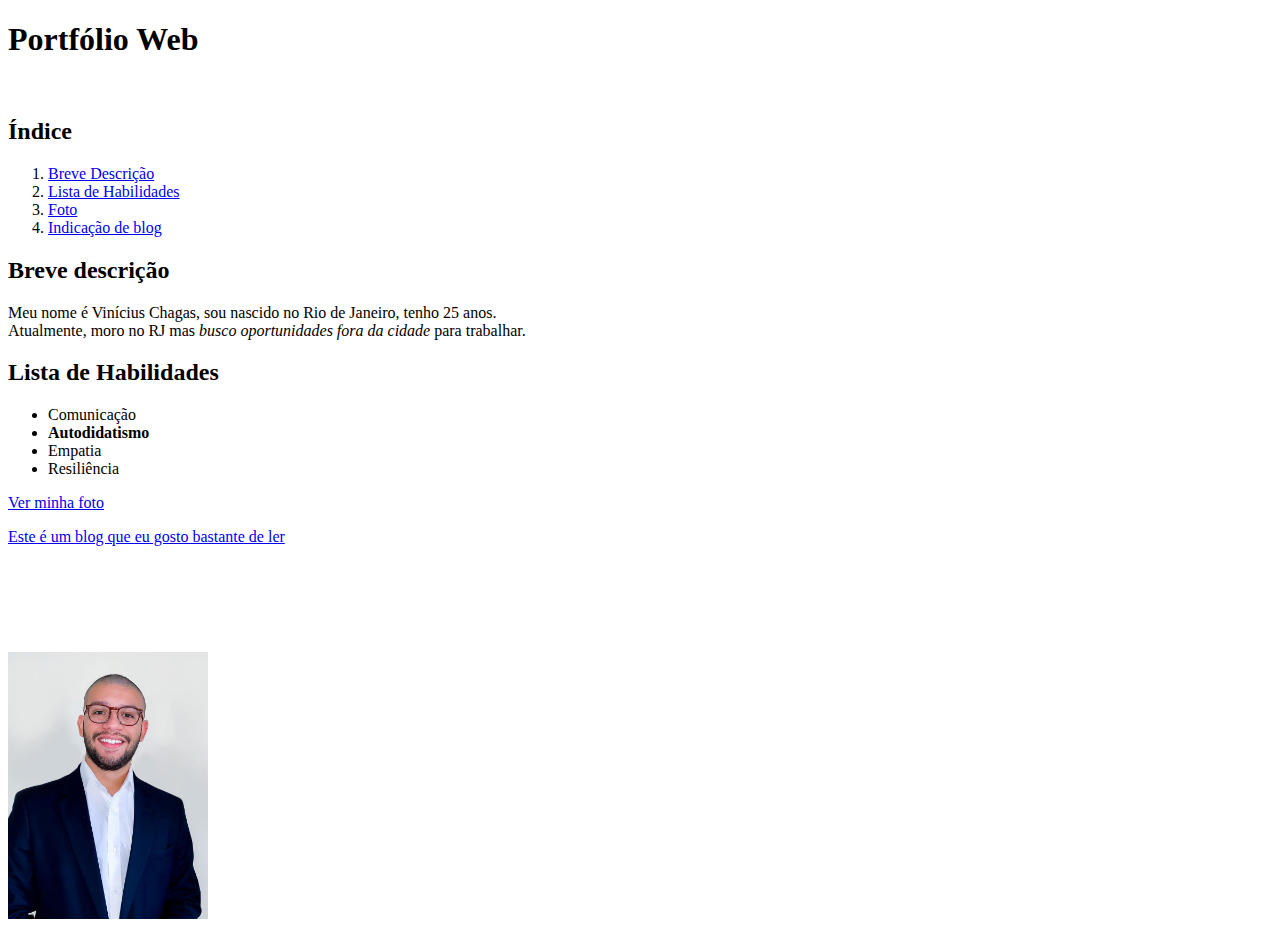
<file: index.html>
<!DOCTYPE html>
<html lang="pt-br">
  <head>
    <meta charset="UTF-8">
    <title>Portfólio Web</title>
  </head>
  <body>
    <h1>Portfólio Web</h1>

    <br>
    <h2> Índice</h2> <ol> <li> <a href="#bD">Breve Descrição</a> </li> <li> <a href="#lH"> Lista de Habilidades </a> </li> <li> <a href="#ft"> Foto</a>  </li> <li> <a href="#iB"> Indicação de blog </a></li> </ol>


    <h2 id="bD">Breve descrição </h2>
    <p>Meu nome é Vinícius Chagas, sou nascido no Rio de Janeiro, tenho 25 anos. 
        <br>
        Atualmente, moro no RJ mas <em> busco oportunidades fora da cidade  </em>para trabalhar.
         </p>
         <h2 id="lH">Lista de Habilidades </h2> 
         <ul> <li> Comunicação</li> <li> <strong>Autodidatismo</strong></li> <li>Empatia</li> <li> Resiliência </li></ul>
        <p> <a href="#fotoVin" id="ft"> Ver minha foto </a></p>
        
        <p> <a href="https://blockchainacademy.com.br/blog/" target="_blank" id="iB"> Este é um blog que eu gosto bastante de ler </a></p>
<br> 
<br>
<br>
<br>
<br>

        <img src="unnamed.jpg" width="200" alt="Foto de Vinícius Chagas" id="fotoVin" > 

  </body>
</html>
</file>
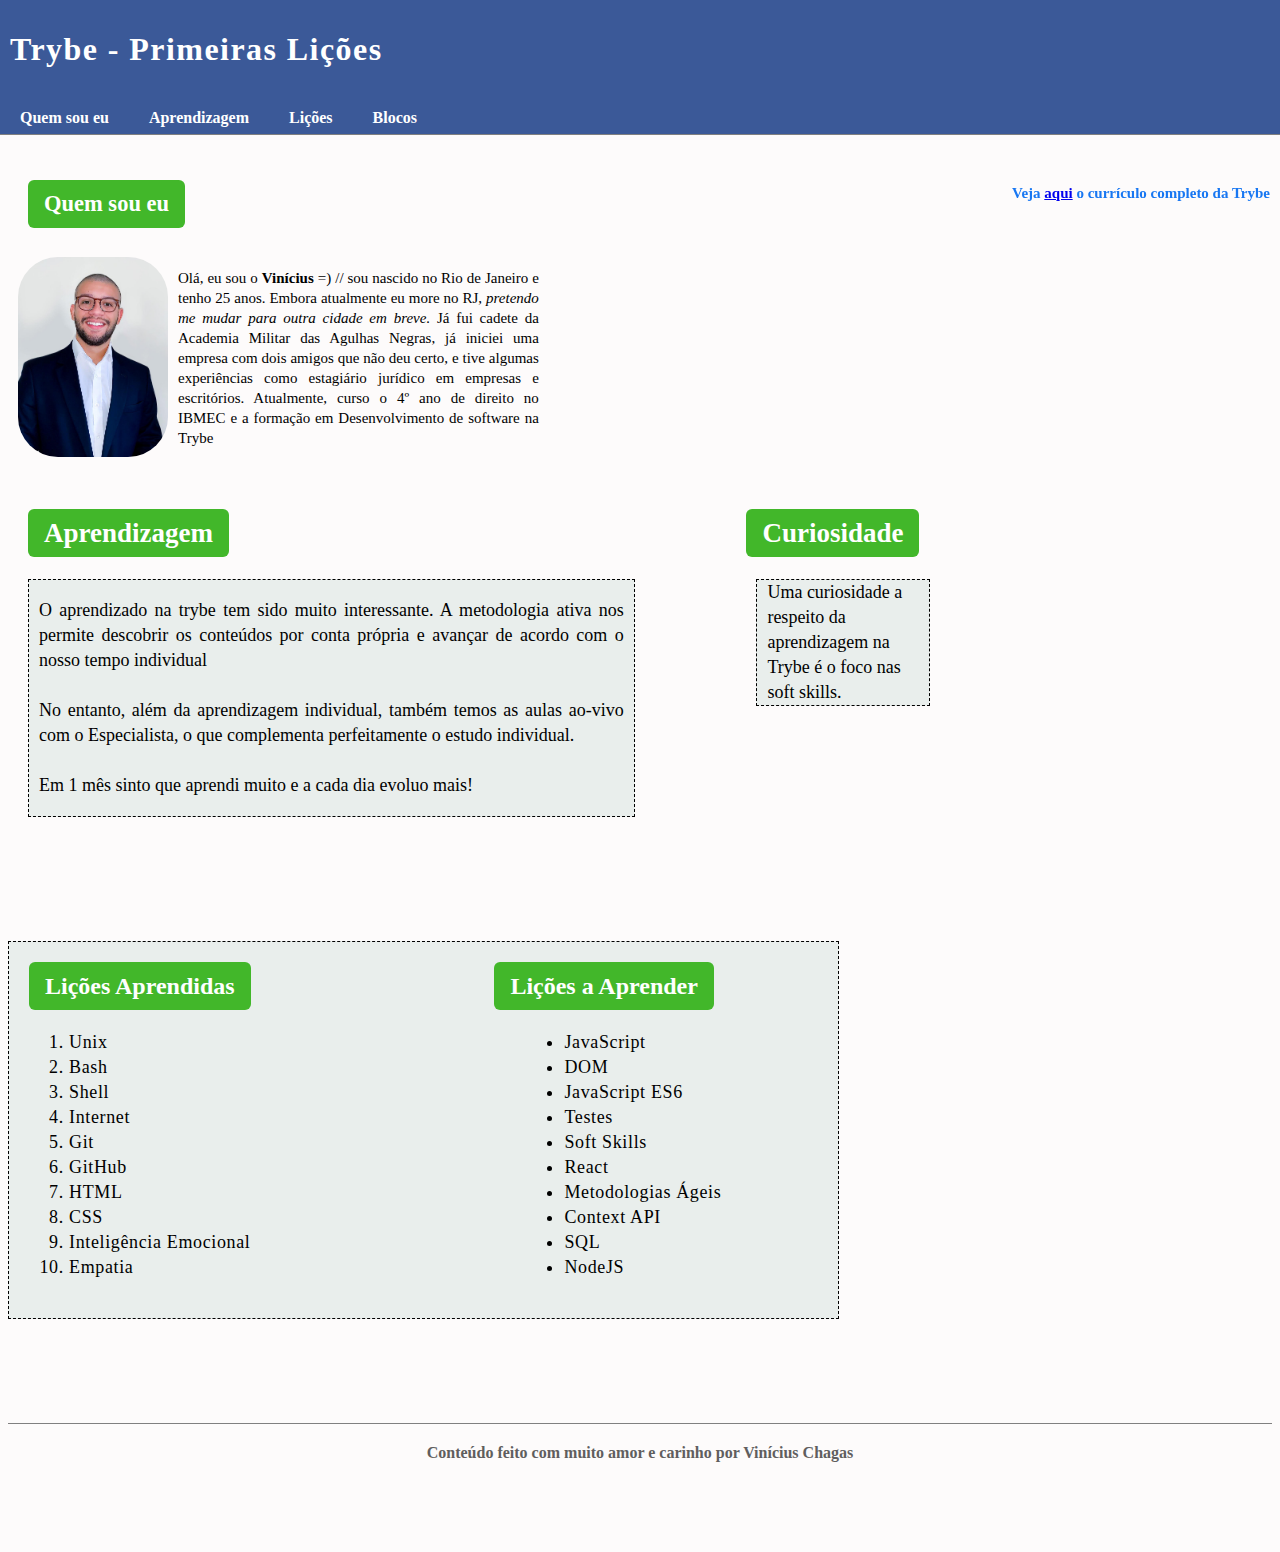
<file: projetos/licoes-aprendidas/index.html>
<!DOCTYPE html>
<html lang="pt">
<head>
    <meta charset="UTF-8">
    <meta name="viewport" content="width=device-width, initial-scale=1.0">
    <title>Lessons Learned</title>
    <link rel="stylesheet" type="text/css" href="style.css" media="screen"> 
</head>
<body>
    <header id="cabecalho">
        <h1 id="titulo">Trybe - Primeiras Lições</h1>
        <nav id="menu-navegacao">
            <ul>
                <li><a id="nav-link"> Quem sou eu</a></li>
                <li><a id="nav-link"> Aprendizagem</a></li>
                <li><a id="nav-link"> Lições</a></li>
                <li><a id="nav-link"> Blocos</a></li>
            </ul>
        </nav>
    </header>
    <section id="quem-sou-eu">
        <h2 id="quem-sou-eu-titulo">Quem sou eu</h2>
        <div><img id="minha_foto" src="unnamed.jpg" alt="Uma foto de Vinícius Chagas"></div>
        <p id="apresentacao">Olá, eu sou o <strong>Vinícius</strong> =) // sou nascido no Rio de Janeiro e tenho 25 anos.
            Embora atualmente eu  more no RJ, <em> pretendo me mudar para outra cidade em breve.</em>
            Já fui cadete da Academia Militar das Agulhas Negras, já iniciei uma empresa com dois amigos que não deu certo, e tive algumas experiências como estagiário jurídico em empresas e escritórios.
            Atualmente, curso o 4º ano de direito no IBMEC e a formação em Desenvolvimento de software na Trybe</p>
    </section>
    <main id="conteudo-principal"> 
        <section id="artigo-e-curiosidade">
            <article id="artigo-aprendizagem" class="lado-esquerdo">
                <div id="titulo-aprendizagem"><h2> Aprendizagem </h2></div>
                <div id="texto-aprendizagem">
                    <p> O aprendizado na trybe tem sido muito interessante. A metodologia ativa nos permite descobrir os conteúdos por conta própria e avançar de acordo com o nosso tempo individual<br><br>No entanto, além da aprendizagem individual, também temos as aulas ao-vivo com o Especialista, o que complementa perfeitamente o estudo individual.<br><br> Em 1 mês sinto que aprendi muito e a cada dia evoluo mais!</p>
                </div>
            </article>
            <section id="curiosidade" class="lado-direito">
                <div id="titulo-curiosidade"><h2>Curiosidade</h2></div>
                <aside id="texto-curiosidade"> Uma curiosidade a respeito da aprendizagem na Trybe é o foco nas soft skills. 
                </aside>
            </section>
        </section>
       <section id="licoes">
           <div id="div-licoes-aprendidas">
                <h2 id="titulo-licoes-aprendidas">Lições Aprendidas</h2>
                <ol id="licoes_aprendidas">
                    <li>Unix</li>
                    <li>Bash</li>
                    <li>Shell</li>
                    <li>Internet</li>
                    <li>Git</li>
                    <li>GitHub</li>
                    <li>HTML</li>
                    <li>CSS</li>
                    <li>Inteligência Emocional</li>
                    <li>Empatia</li>
                </ol>
           </div>
           <div id="div-licoes-a-aprender">
            <h2 id="titulo-licoes-a-aprender">Lições a Aprender</h2>
            <ul id="licoes_a_aprender">
                <li>JavaScript</li>
                <li>DOM</li>
                <li>JavaScript ES6</li>
                <li>Testes</li>
                <li>Soft Skills</li>
                <li>React</li>
                <li>Metodologias Ágeis</li>
                <li>Context API</li>
                <li>SQL</li>
                <li>NodeJS</li>
            </ul>
           </div>
       </section>
       <section id="blocos">
           <table>

           </table>
       </section>
       <aside id="curriculo-trybe">
            <h2>Se liga!</h2><br>
            <p>Veja <a href="https://www.betrybe.com/formacao" target="_blank">aqui</a> o currículo completo da Trybe</p>
       </aside>
    </main>
    <footer id="rodape">Conteúdo feito com muito amor e carinho por Vinícius Chagas
    </footer>
</body>
</html>
</file>
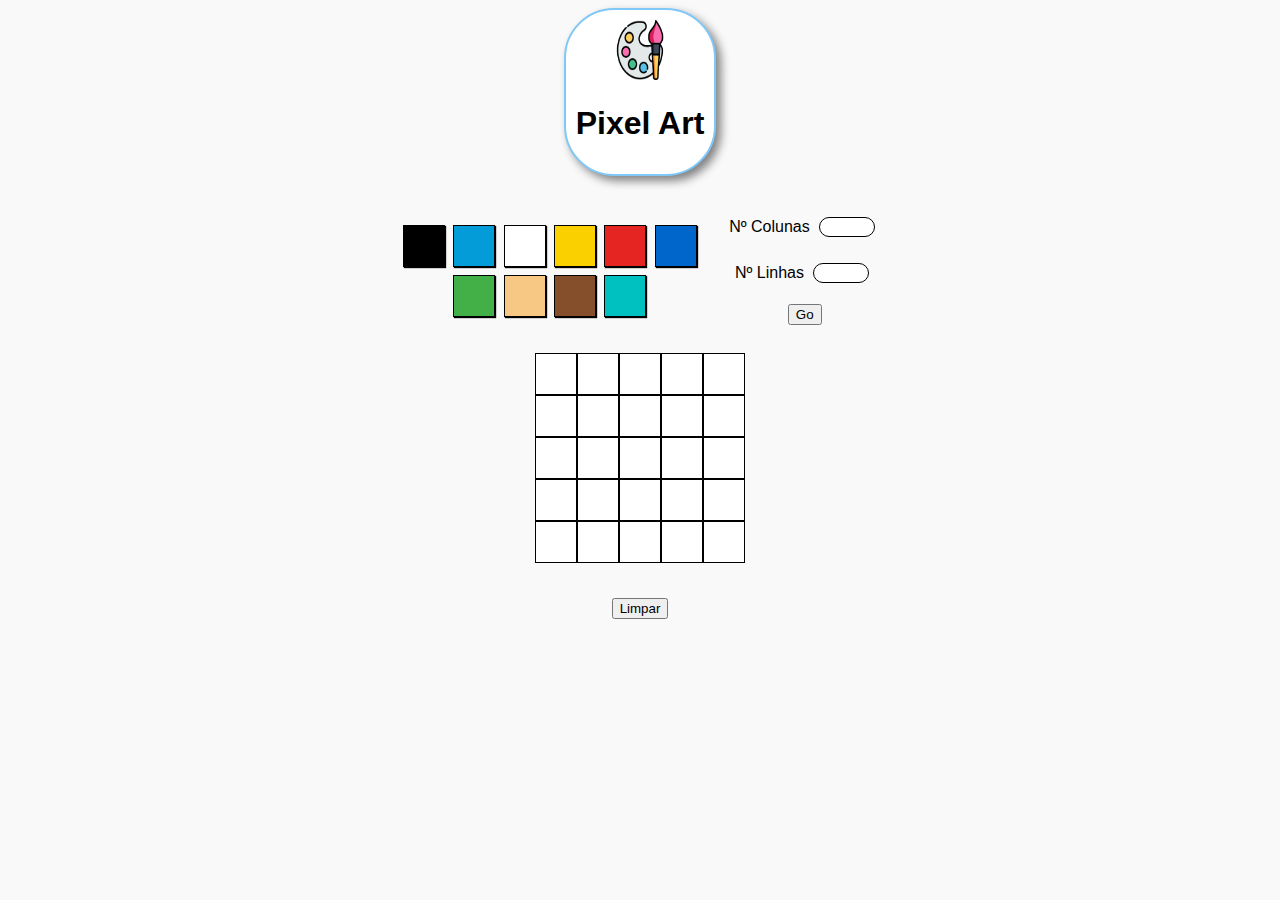
<file: projetos/pixels-art/index.html>
<!DOCTYPE html>
<html lang="pt-br">
<head>
    <meta charset="UTF-8">
    <meta name="viewport" content="width=device-width, initial-scale=1.0">
    <title>Arte com Pixels</title>
    <link rel="stylesheet" type="text/css" href="style.css">

</head>
<body>
    <header>
        <img src="paint-icon.png" width="90" height="60">
        <h1 id ='title'>Pixel Art</h1>
    </header>
    <section id="main-content">
        <section id="sub-header"> 
            <div id="color-palette">
                <div class="color ">
                </div>  
                <div class="color ">
                </div>
                <div class="color ">
                </div>
                <div class="color "></div>
                <div class="color ">
                </div> 
                <div class="color ">
                </div> 
                <div class="color ">
                </div> 
                <div class="color ">
                </div> 
                <div class="color ">
                </div> 
                <div class="color ">
                </div> 
            </div>
            <div id="input-colunas-e-linhas">
                <p>Nº Colunas
                    <input type="number" name="colunas" id="colunas">
                </p>
                <p>Nº Linhas
                    <input type="number"  name="linhas" id="linhas">
                </p>
                <div>
                    <button id="go-button">Go </button></div>
            </div>
        </section>
        <div id="pixel-board">

         </div>
         <div id="button-clear-board">
            <button id="clear-board"> Limpar </button>
            </div>
    </section>
    <script src="script.js">
    
    </script>
</body>
</html>
</file>
<file: projetos/licoes-aprendidas/style.css>
#apresentacao{
    position: relative;
    max-width: 70%;
    text-align: justify;
    font-size: 1,5em;
    margin-top: 40px;
    line-height: 20px;
}
#artigo-aprendizagem, #texto-curiosidade, #curiosidade{
    margin: 10px;
    margin-top: 10px;
    padding: 10px;
    text-align: justify;
    line-height: 25px;
    font-size: 18px;
    width: 60%;
}
#artigo-aprendizagem{
    display: inline-block;
}
#artigo-e-curiosidade{ 
    overflow: auto;
    width: 100%;
    margin-right: 10px;
    display: inline-block;
}
body{
    background-color: rgb(253, 251, 251);
    font-size: 16px;
    font-family: inherit, sans-serif;
}
#cabecalho{
    position: fixed;
    z-index: 2;
    top: 0;
    left: 0;
    width: 100%;
    height: auto;
    border-bottom: solid 1px grey;
    background-color: #3b5998;
}
#conteudo-principal{
    height: auto;
    width: 80%;
}
#curiosidade, #licoes_a_aprender{
    width: 25%;
    position: relative;
    height: auto;
    float: right;
}
#curriculo-trybe{
    position: fixed;
    top: 80px;
    right: 10px;
    float: right;
    margin-top: 10px;
    width: 30%;
    overflow: hidden;
    text-align: right;
    color: #1877f2;
    font-size: 15px;
    font-weight: 700;
}
#quem-sou-eu{
    position:relative;
    margin-top:180px;
    z-index:1;
    clear:both;
    max-width:60%;
    font-size:15px;
}
#quem-sou-eu-titulo, #titulo-aprendizagem, #titulo-curiosidade, #titulo-licoes-aprendidas, #titulo-licoes-a-aprender {
    text-align:center;
    background-color:#42b72a;
    padding:0 16px;
    line-height:48px;
    border:none;
    border-radius:6px;
    margin-left:20px;
    width:fit-content;
    color:white;
}
h1{
    font-size:2em;
}
h2{
    font-size:1,5em;
}
#menu-navegacao li {
    float:left;
    display:inline;
}
li a{
    display:block;
    text-align:center;
    padding:5px 20px;
}
#licoes{
    display: inline-block;
    height: auto;
    width: 80%;
    border:1px dashed black;
    padding:0px 10px;
    background-color:#e9eeec;
    margin-bottom:100px;
}

#licoes_a_aprender {
    float: left;
    margin-left: 70px;
    margin-top: 20px;
    width: 100%;
}
#licoes_aprendidas{
    float: left;
    margin-top: 20px;
}
#licoes_aprendidas, #licoes_a_aprender{
    text-align: left;
    line-height: 25px;
    font-size: 18px;
    letter-spacing:0.04rem;
}
#div-licoes-aprendidas{
    float: left;
    width: 50%;
    padding: 20px 10px;
}

#div-licoes-a-aprender{
    float: right;
    width: 40%;
    padding: 20px 10px;
}
#menu-navegacao{
    justify-content:space-between;
    display:inline;
    list-style-type:none;
    overflow:hidden;
    margin:0 auto;
    width:960px;
    line-height:24px;
    vertical-align:middle;
    padding:0px;
    text-align:-webkit-match-parent;
    font-weight:bold;
    color:white;
}
#minha_foto{
    padding:10px;
    float:left;
    width:150px;
    border-radius:50px;  
    position:relative;
}
#texto-aprendizagem{
    border:1px dashed black;
    padding:0px 10px;
    position:relative;
    float:left;
    background-color:#e9eeec;
    margin-bottom:100px;
}
#texto-curiosidade{
    text-align:left;
    border:1px dashed black;
    padding:0px 10px;
    position:relative;
    background-color:#e9eeec;
    margin-bottom:100px;
}
#titulo{
    font-weight:700;
    letter-spacing:0.09rem;
    padding:10px;
    color:white;
}
#titulo-aprendizagem, #titulo-curiosidade, #titulo-licoes-aprendidas, #titulo-licoes-a-aprender {
    margin:0;
}

#rodape{
    color: #605e5e;
    font-weight: bold;
    width: 100%;
    height: 100px;
    text-align: center;
    padding-top: 20px;
    border-top: 1px solid grey;
    
}

ul{
    margin:0;
    padding:0;
}
</file>
<file: projetos/pixels-art/style.css>
header {
    display: inline-block;
    width: fit-content;
    border: #7fc8f8 2px solid;
    border-radius: 50px;
    padding: 10px;
    margin-bottom: 20px;
    background-color: white;
    box-shadow: 5px 5px 10px grey;
}

body {
    text-align: center;
    background-color: #f9f9f9;
    font-family: Helvetica, sans-serif;

}

#main-content{
    justify-content: center;
    text-align: center;
    
}

#color-palette {
    display: inline-block;
    justify-content: center;
    width: 300px;
    height: auto;
    margin-bottom: 10px;
}

.color {
    display: inline-block;
    margin: 2px;
    border: black solid 1.3px;
    box-shadow: 1px 1px 1px black;
    width: 40px;
    height: 40px;
    cursor: pointer;

}

.color.black {
    /* background-color: black;      */

}

.color.red {
    /* background-color: red; */

}

.color.green {
    /* background-color: green; */

}

.color.blue {
    /* background-color: blue; */
}

#button-clear-board{
    display: inline-block;
    width: fit-content;
    margin: 15px;

}

#go-button{
    align-self: center;
    text-align: center;
    position: relative;

}

#clear-board{
    cursor: pointer;
}

#input-colunas-e-linhas{
    display: inline-block;
    margin-left: 25px;
    align-content: center;
    text-align: center;
}

#linhas, #colunas {
    width: 50px;
    margin: 5px;
    border: 1px solid black;
    text-align: center;
    border-radius: 20px;
    font-size: 14px;
    
}

#pixel-board {
    display: block;
    text-align: center;
    margin: 20px;
    height: auto;
}

.pixel {
    border: 1px solid black;
    cursor: pointer;
}

#sub-header {
    display: inline-block;
    width: fit-content;
}
</file>
